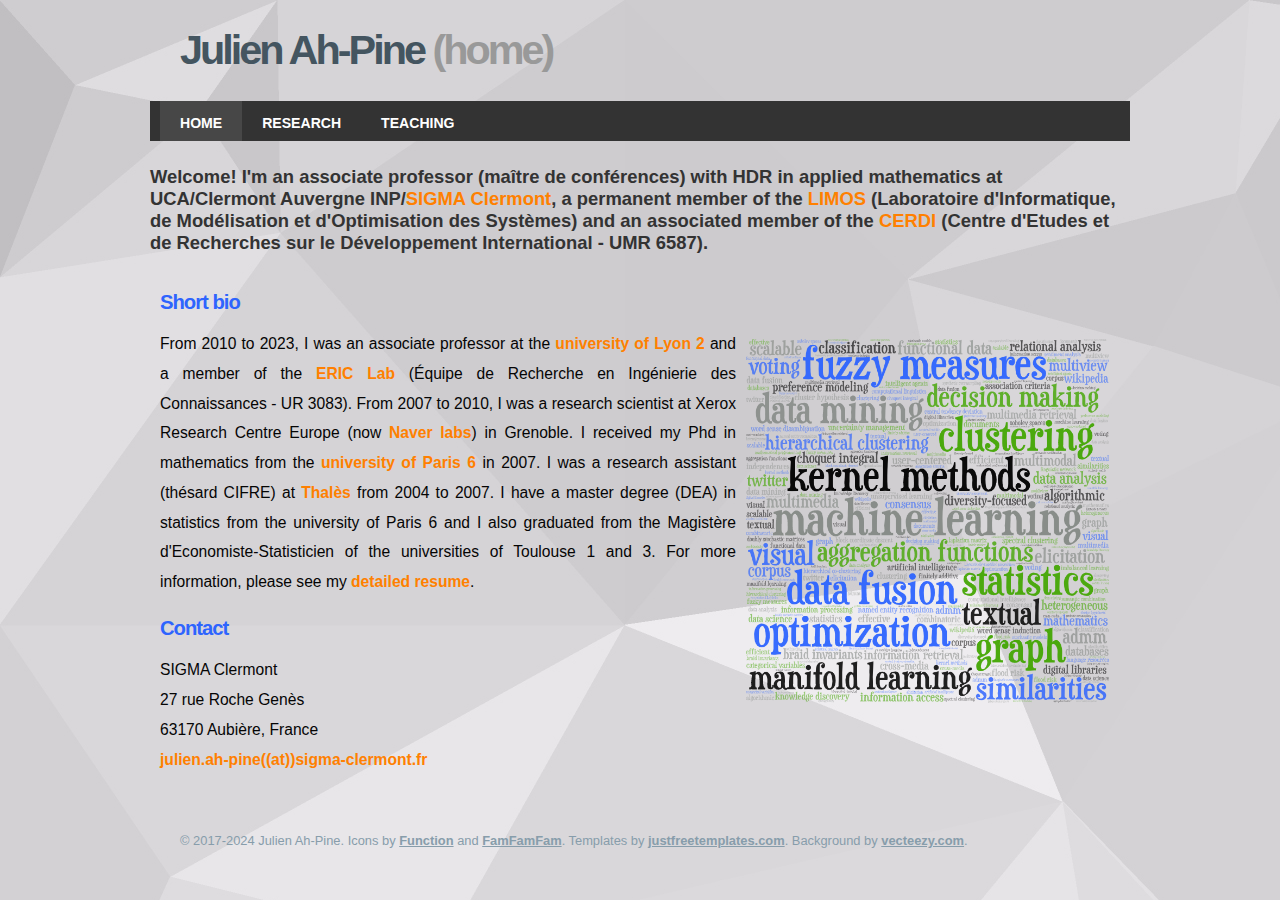
<file: index.html>
<!DOCTYPE html PUBLIC "-//W3C//DTD XHTML 1.0 Transitional//EN" "http://www.w3.org/TR/xhtml1/DTD/xhtml1-transitional.dtd">
<html xmlns="http://www.w3.org/1999/xhtml">
  <head>
    <meta name="google-site-verification" content="fY8pixaKPYnq1qAbU6raE7SfoUS3ZgQ4V01_plZ70og" />	
    <meta http-equiv="Content-Type" content="text/html; charset=utf-8" />
    <title>Julien Ah-Pine (home)</title>
    <link rel="stylesheet" href="styles.css" type="text/css" />
  </head>
  <body>
    <div id="wrap">
      <div id="header">			
	<h1><a>Julien Ah-Pine <span>(home)</span></a></h1>
	<div class="clear"></div>
      </div>

      <div id="navigation">
	<div class="inner-navigation">
	  <ul>
	    <!-- top navigation use selected class for selected item -->
	    <li class="selected"><a href="index.html">Home</a></li>
	    <li><a href="recherche.html">Research</a></li>
	    <li><a href="enseignement.html">Teaching</a></li>
	  </ul>
	</div>
      </div>
      
      <div id="content">
	<p></p>
	<h4>Welcome! I'm an associate professor (maître de conférences) with HDR in applied mathematics at UCA/Clermont Auvergne INP/<a href="https://www.sigma-clermont.fr/">SIGMA Clermont</a>, a permanent member of the <a href="https://limos.fr/">LIMOS</a> (Laboratoire d'Informatique, de Modélisation et d'Optimisation des Systèmes) and an associated member of the <a href="https://cerdi.uca.fr/">CERDI</a> (Centre d'Etudes et de Recherches sur le Développement International - UMR 6587).
	</h4>	
	<div id="page">
	  <h2>Short bio</h2>
	  <p><img src="images/jap_wordart_duality_quatro.png"; style="float: right"; height="50%"; width="40%";>
From 2010 to 2023, I was an associate professor at the <a href="http://www.univ-lyon2.fr/">university of Lyon 2</a> and a member of the <a href="https://eric.msh-lse.fr/">ERIC Lab</a> (Équipe de Recherche en Ingénierie des Connaissances - UR 3083). From 2007 to 2010, I was a research scientist at Xerox Research Centre Europe (now <a href="https://europe.naverlabs.com/">Naver labs</a>) in Grenoble. I received my Phd in mathematics from the <a href="http://www.ed386.upmc.fr/fr/index.html">university of Paris 6</a> in 2007. I was a research assistant (thésard CIFRE) at <a href="https://www.thalesgroup.com/en/worldwide/research-development">Thalès</a> from 2004 to 2007. 
	      I have a master degree (DEA) in statistics from the university of Paris 6 and I also graduated from the Magistère d'Economiste-Statisticien of the universities of Toulouse 1 and 3. For more information, please see my <a href="autre/cv_julien_ah-pine_en.pdf">detailed resume</a>.
	    </p>
	  <p></p>

	  <h2>Contact</h2>
	  <p>
	    SIGMA Clermont<br/>
	    27 rue Roche Genès<br/> 
	    63170 Aubière, France
	    <br/>
	    <a href="mailto:julien.ah-pine((at))sigma-clermont.fr">julien.ah-pine((at))sigma-clermont.fr</a>

	  </p>	
	</div>
      </div>
      <!-- start footer -->
      <div class="footer">
	<p>&copy; 2017-2024 Julien Ah-Pine. Icons by <a href="http://wefunction.com/2008/07/function-free-icon-set/">Function</a> and <a href="http://www.famfamfam.com">FamFamFam</a>. Templates by <a href="http://www.justfreetemplates.com">justfreetemplates.com</a>. Background by <a href="https://www.vecteezy.com/">vecteezy.com</a>.
	  <!-- <a href="http://validator.w3.org/check/referer" title="valid XHTML">XHTML</a> | <a href="http://jigsaw.w3.org/css-validator/check/referer" title="valid CSS">CSS</a> -->
	</p>
      </div>
      <!-- end footer -->
    </div>
  </body>
</html>
</file>
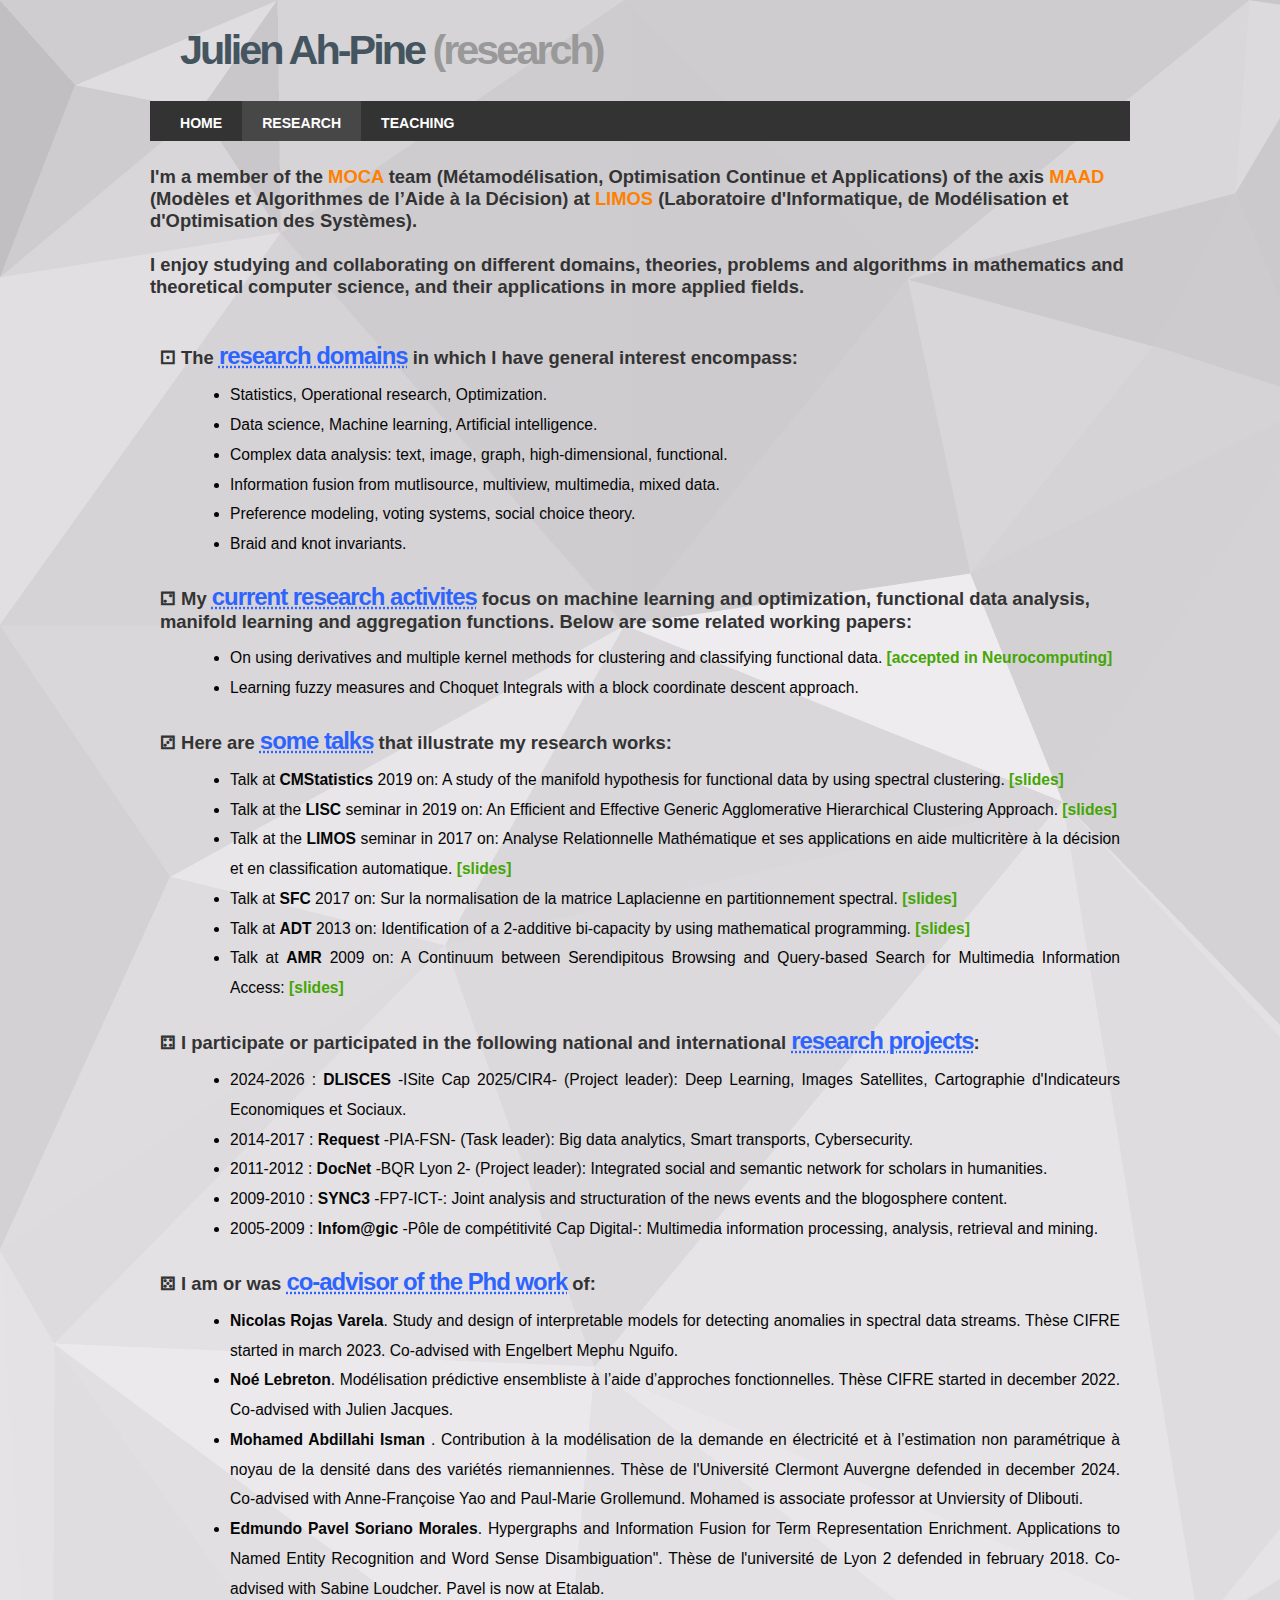
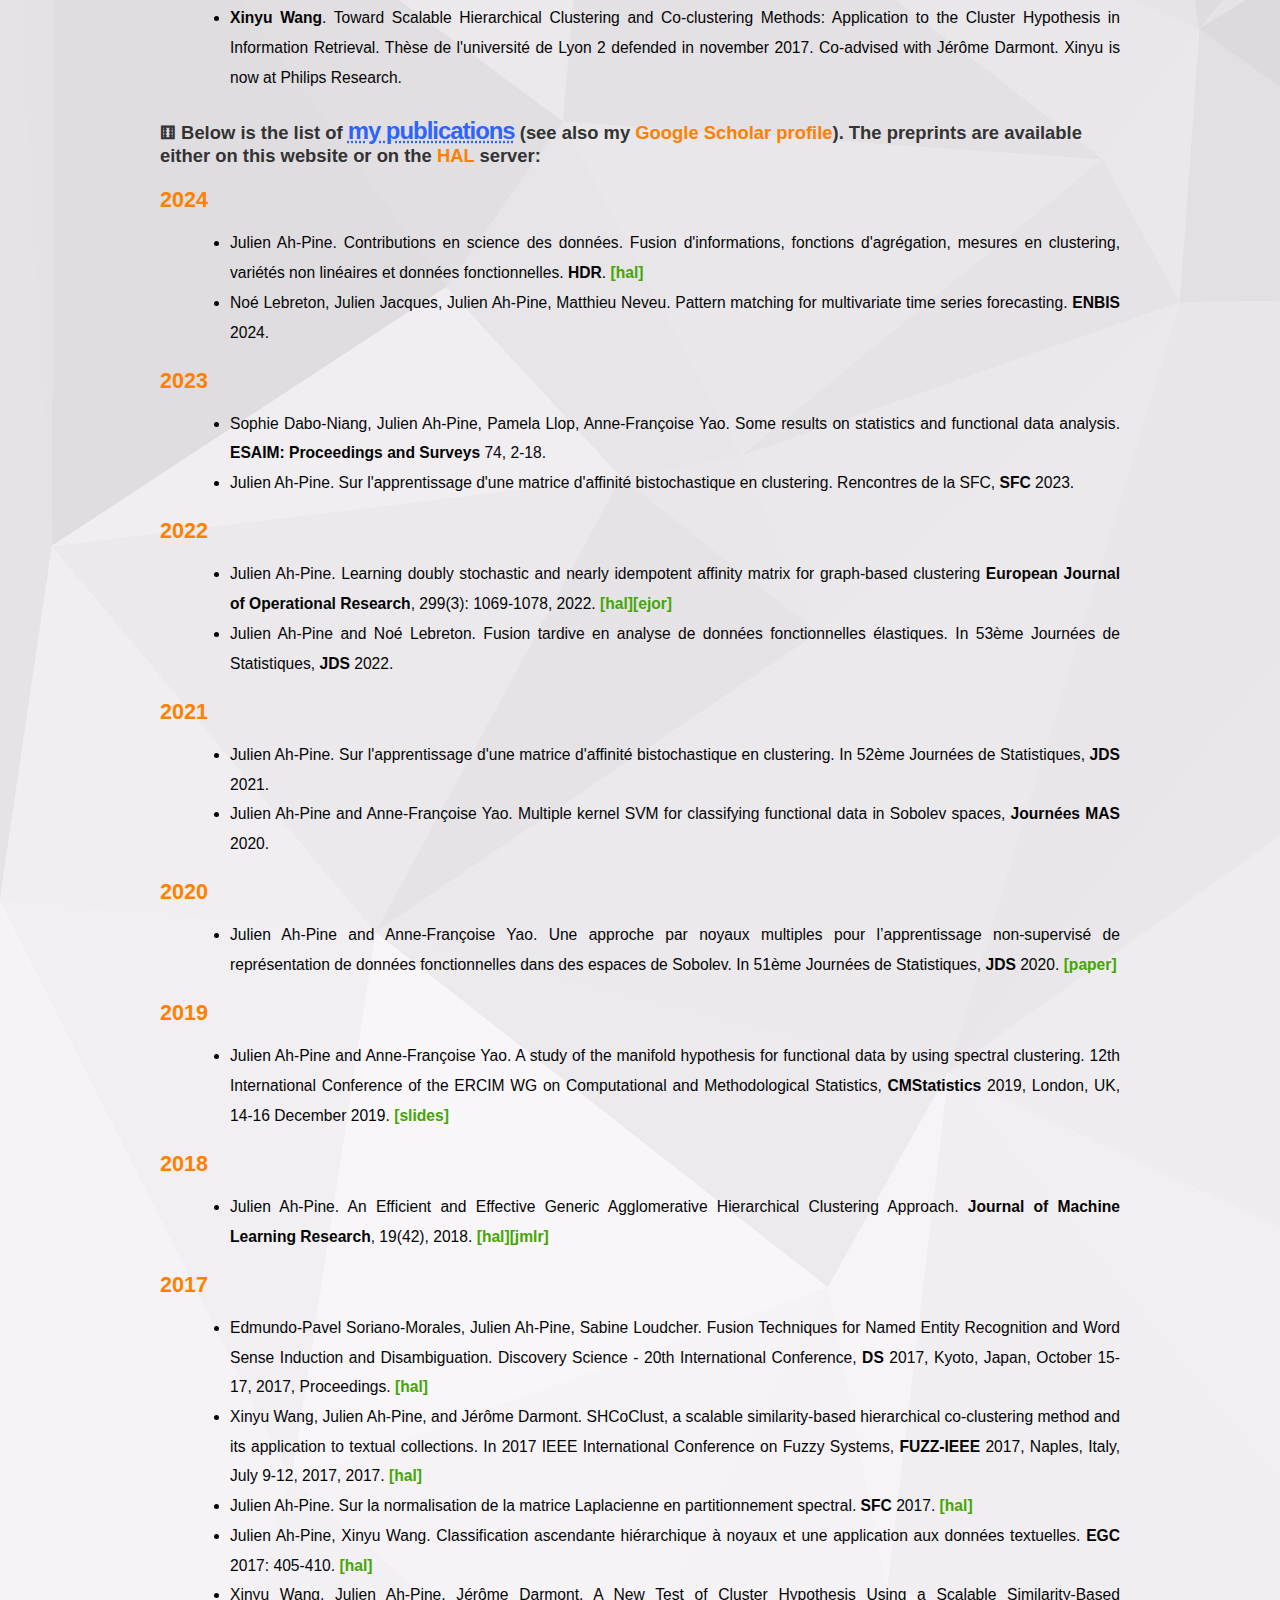
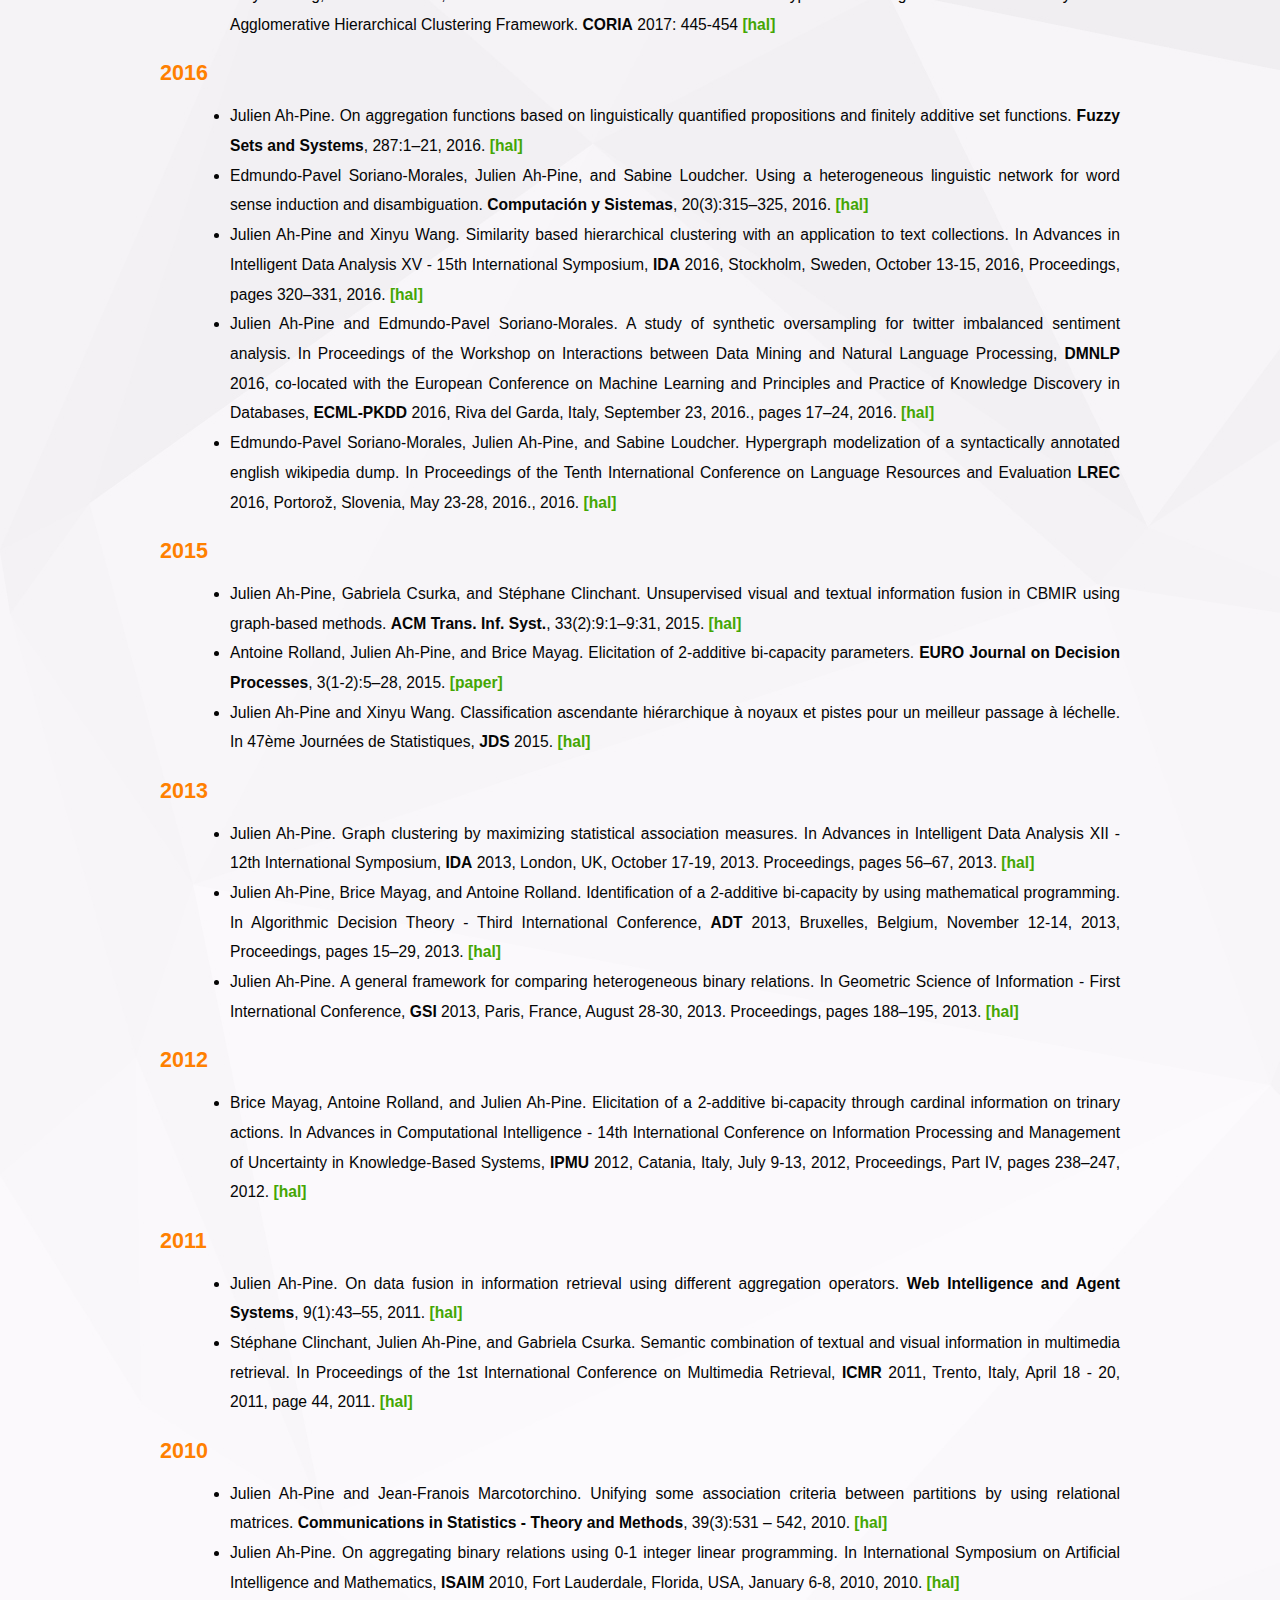
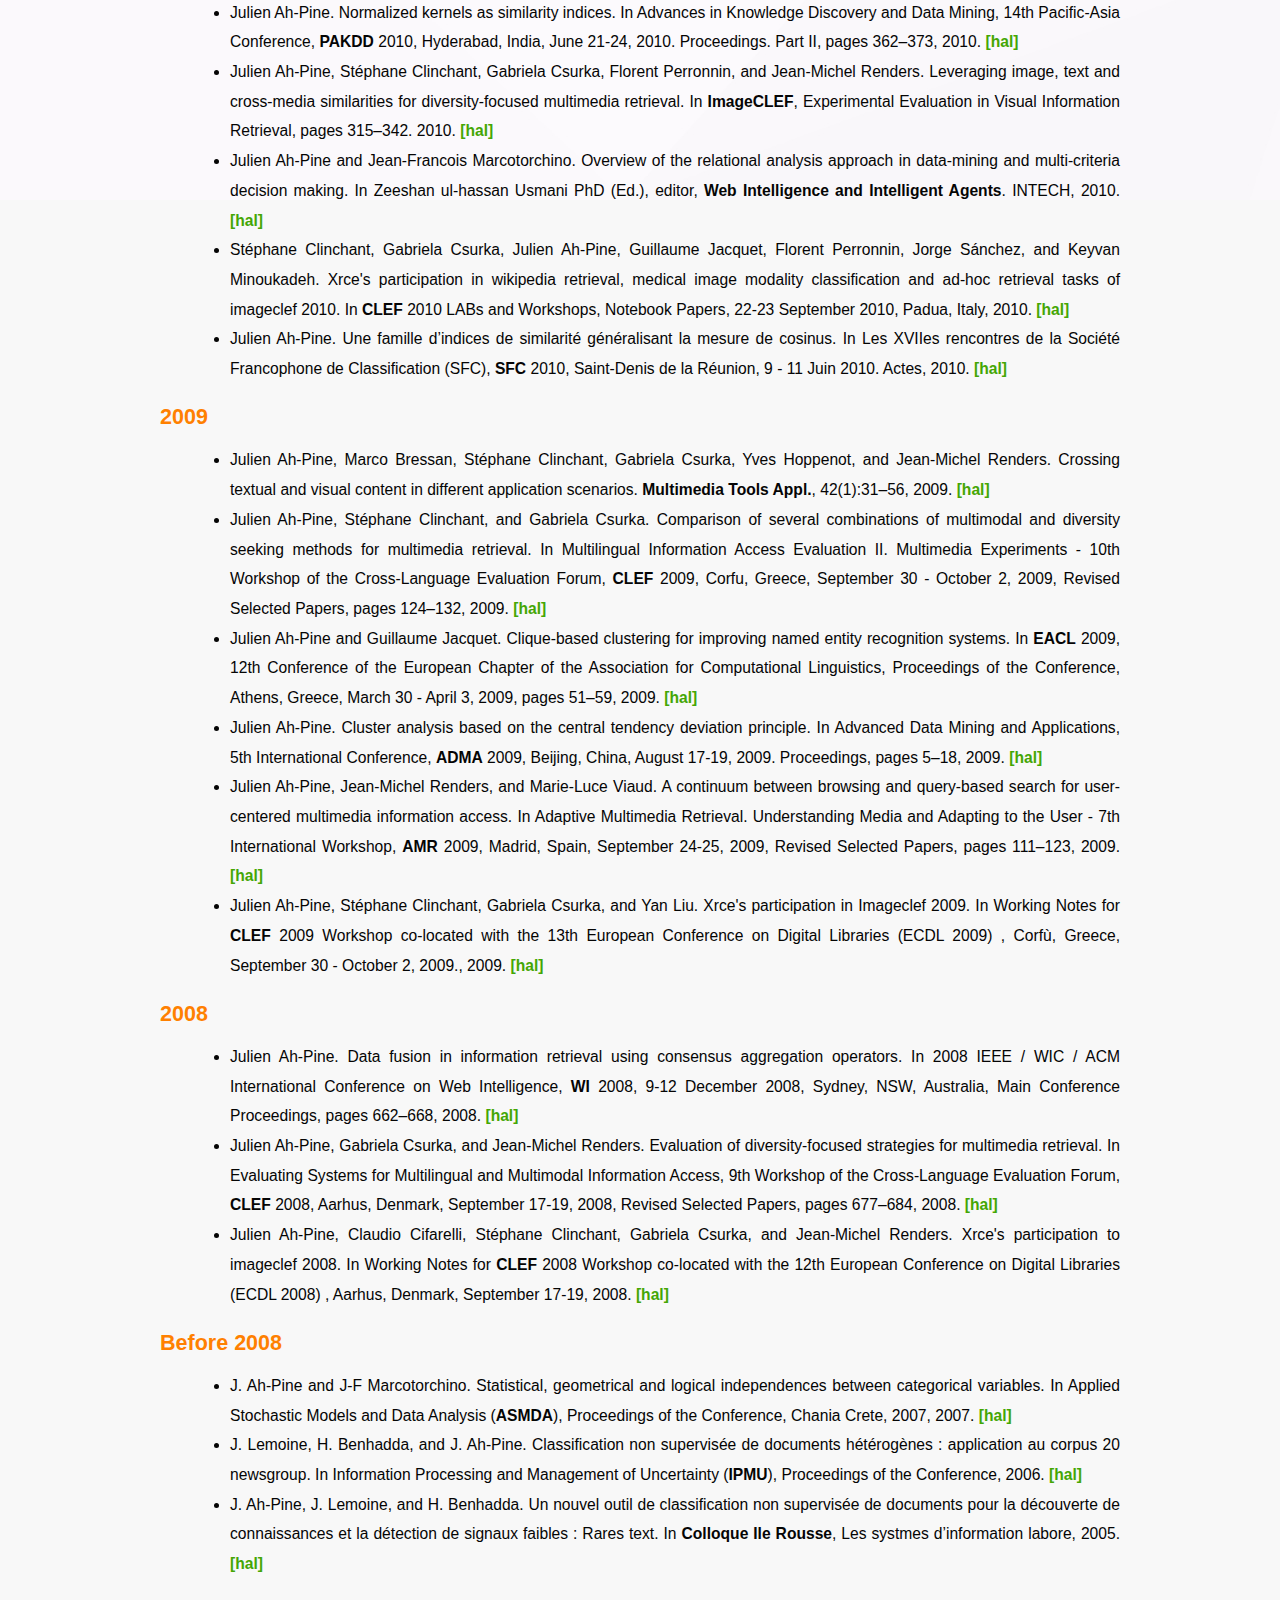
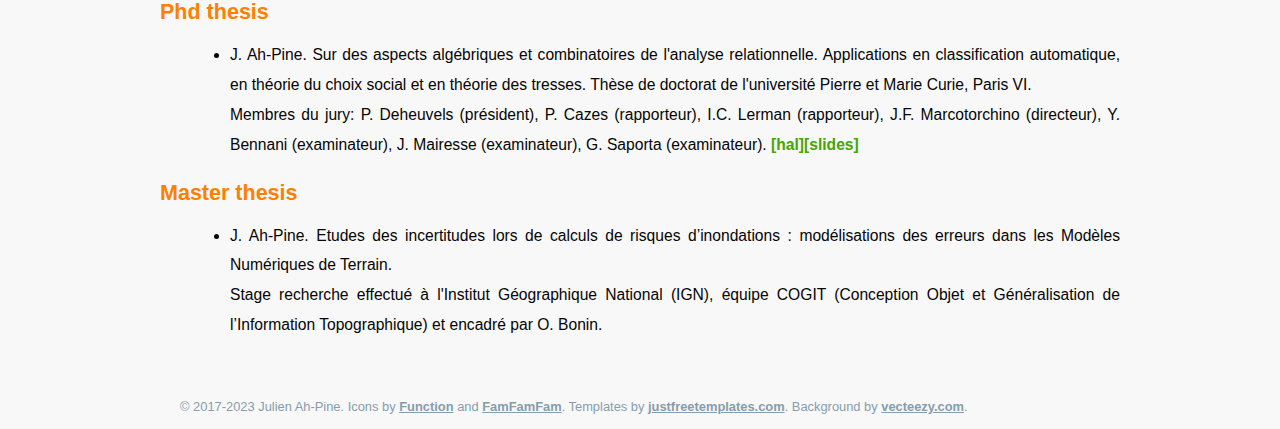
<file: recherche.html>
<!DOCTYPE html PUBLIC "-//W3C//DTD XHTML 1.0 Transitional//EN" "http://www.w3.org/TR/xhtml1/DTD/xhtml1-transitional.dtd">
<html xmlns="http://www.w3.org/1999/xhtml">
  <head>
    <meta http-equiv="Content-Type" content="text/html; charset=utf-8" />
    <title>Julien Ah-Pine (research)</title>
    <link rel="stylesheet" href="styles.css" type="text/css" />
  </head>
  <body>
    <div id="wrap">
      <div id="header">			
	<h1><a>Julien Ah-Pine <span>(research)</span></a></h1>	
	<div class="clear"></div>
      </div>

      <div id="navigation">
	<div class="inner-navigation">
	  <ul>
	    <!-- top navigation use selected class for selected item -->
	    <li><a href="index.html">Home</a></li>
	    <li class="selected"><a href="recherche.html">Research</a></li>
	    <li><a href="enseignement.html">Teaching</a></li>
	  </ul>
	</div>
      </div>
      
      <div id="content">
	<h4>I'm a member of the <a href="https://limos.fr/themes/7">MOCA</a> team (Métamodélisation, Optimisation Continue et Applications) of the axis <a href="https://limos.fr/AxeMaad">MAAD</a> (Modèles et Algorithmes de l’Aide à la Décision) at <a href="https://limos.fr/">LIMOS</a> (Laboratoire d'Informatique, de Modélisation et d'Optimisation des Systèmes).
<br/><br/> 
I enjoy studying and collaborating on different domains, theories, problems and algorithms in mathematics and theoretical computer science, and their applications in more applied fields.  
	</h4>

	<div id="page">	  
	  <h4>&#9856; The <span>research domains</span> in which I have general interest encompass:</h4>
	  <!-- <a id="res_interests"><h2>Research interests</h2></a> -->
	  <ul>
	    <li>
	      Statistics, Operational research, Optimization.
	    </li>
	    <li>
	      Data science, Machine learning, Artificial intelligence.
	    </li>
	    <li>
	      Complex data analysis: text, image, graph, high-dimensional, functional.
	    </li>
	    <li>
	      Information fusion from mutlisource, multiview, multimedia, mixed data.   
	    </li>
	    <li>
	      Preference modeling, voting systems, social choice theory.
	    </li>
	    <li>
	      Braid and knot invariants.
	    </li>
	  </ul>

	  <h4>&#9857; My <span>current research activites</span> focus on machine learning and optimization, functional data analysis, manifold learning and aggregation functions. Below are some related working papers:</h4>
	  <ul>
	    <!-- <li> -->
	    <!--   Learning Doubly Stochastic and Nearly Idempotent Affinity Matrix for Graph-Based Clustering. <a href="papers/paper-dsni-rev_1.pdf">[preprint]</a> -->
	    <!-- </li> -->
	    <li>
	      On using derivatives and multiple kernel methods for clustering and
classifying functional data. <a href="articles/draft-mult_kernel_fdc-revised_2.pdf">[accepted in Neurocomputing]</a>
	    </li>
	    <li>
	      Learning fuzzy measures and Choquet Integrals with a block coordinate descent approach.
	    </li>
	  </ul>

	<h4>&#9858 Here are <span>some talks</span> that illustrate my research works:</h4>
	  <ul>
	    <li>
	      Talk at <b>CMStatistics</b> 2019 on: A study of the manifold hypothesis for functional data by using spectral clustering. <a href="talks/pres_jap-ercim_19.pdf">[slides]</a>
	    </li>
	    <li>
	      Talk at the <b>LISC</b> seminar in 2019 on: An Efficient and Effective Generic Agglomerative Hierarchical Clustering Approach. <a href="talks/seminaire_lisc.pdf">[slides]</a>
	    </li>
	    <li>
	      Talk at the <b>LIMOS</b> seminar in 2017 on: Analyse Relationnelle Mathématique et ses applications en aide multicritère à la décision et en classification automatique. <a href="talks/pres_limos.pdf">[slides]</a>
	    </li>
	    <li>
	      Talk at <b>SFC</b> 2017 on: Sur la normalisation de la matrice Laplacienne en partitionnement spectral. <a href="talks/pres_jap-sfc_17.pdf">[slides]</a>
	    </li>
	    <li>
	      Talk at <b>ADT</b> 2013 on: Identification of a 2-additive bi-capacity by using mathematical programming. <a href="talks/slides_ah-pine_mayag_rolland-adt_13.pdf">[slides]</a>
	    </li>
	    <li>
	      Talk at <b>AMR</b> 2009 on: A Continuum between Serendipitous Browsing
and Query-based Search for Multimedia Information Access: <a href="talks/pres_mm_info_seeking_amr09.pdf">[slides]</a>
	    </li>
	  </ul>
	</h4>

	  <h4>&#9859; I participate or participated in the following national and international <span> research projects</span>:</h4>
	  <ul>
	    <li>
	      2024-2026 : <b>DLISCES</b> -ISite Cap 2025/CIR4- (Project leader): Deep Learning, Images Satellites, Cartographie d'Indicateurs Economiques et Sociaux.
	    </li>
	    <li>
	      2014-2017 : <b>Request</b> -PIA-FSN- (Task leader): Big data analytics, Smart transports, Cybersecurity.
	    </li>
	    <li>
	      2011-2012 : <b>DocNet</b> -BQR Lyon 2- (Project leader): Integrated social and semantic network for scholars in humanities.
	    </li>
	    <li>
	      2009-2010 : <b>SYNC3</b> -FP7-ICT-: Joint analysis and structuration of the news events and the blogosphere content. 
	    </li> 
	    <li>
	      2005-2009 : <b>Infom@gic</b> -Pôle de compétitivité Cap Digital-: Multimedia information processing, analysis, retrieval and mining.
	    </li>
	  </ul>

	  <h4>&#9860; I am or was <span>co-advisor of the Phd work</span> of:</h4>
	  <ul>
	    <li>
	      <b>Nicolas Rojas Varela</b>. Study and design of interpretable models for detecting anomalies in spectral data streams. Thèse CIFRE started in march 2023. Co-advised with Engelbert Mephu Nguifo.  
	    </li>
	    <li>
	      <b>Noé Lebreton</b>. Modélisation prédictive ensembliste à l’aide d’approches fonctionnelles. Thèse CIFRE started in december 2022. Co-advised with Julien Jacques.  
	    </li>
 	    <li>
	      <b>Mohamed Abdillahi Isman </b>. Contribution à la modélisation de la demande en électricité et à l’estimation non paramétrique à noyau de la densité dans des variétés riemanniennes. Thèse de l'Université Clermont Auvergne defended in december 2024. Co-advised with Anne-Françoise Yao and Paul-Marie Grollemund. Mohamed is associate professor at Unviersity of Dlibouti. 
	    </li>
	    <li>
	      <b>Edmundo Pavel Soriano Morales</b>. Hypergraphs and Information Fusion for Term Representation Enrichment. Applications to Named Entity Recognition and Word Sense Disambiguation". Thèse de l'université de Lyon 2 defended in february 2018. Co-advised with Sabine Loudcher. Pavel is now at Etalab.  
	    </li>
	    <li>
	      <b>Xinyu Wang</b>. Toward Scalable Hierarchical Clustering and Co-clustering Methods: Application to the Cluster Hypothesis in Information Retrieval. Thèse de l'université de Lyon 2 defended in november 2017. Co-advised with Jérôme Darmont. Xinyu is now at Philips Research.
	    </li>
	  </ul>
	<p></p>
	  <h4>&#9861; Below is the list of <span>my publications</span> (see also my <a href="https://scholar.google.com/citations?hl=fr&user=4_QqcmcAAAAJ">Google Scholar profile</a>). The preprints are available either on this website or on the <a href="https://hal.archives-ouvertes.fr/search/index/?q=%2A&authIdHal_s=julien-ah-pine">HAL</a> server:</h4>
	  <h3><a>2024</a></h3>
	  <ul>
	    <li>
		Julien Ah-Pine. Contributions en science des données. Fusion d'informations, fonctions d'agrégation, mesures en clustering, variétés non linéaires et données fonctionnelles. <b>HDR</b>. <a href="https://hal.science/tel-04645587v1">[hal]</a>
	    </li>
	    <li>
		Noé Lebreton, Julien Jacques, Julien Ah-Pine, Matthieu Neveu. Pattern matching for multivariate time series forecasting. <b>ENBIS</b> 2024.
	    </li>
	  </ul>
	  <h3><a>2023</a></h3>
	  <ul>
	    <li>
		Sophie Dabo-Niang, Julien Ah-Pine, Pamela Llop, Anne-Françoise Yao. Some results on statistics and functional data analysis. <b>ESAIM: Proceedings and Surveys</b> 74, 2-18.
	    </li>
	    <li>
		Julien Ah-Pine. Sur l'apprentissage d'une matrice d'affinité bistochastique en clustering. Rencontres de la SFC, <b>SFC</b> 2023.
	    </li>
	  </ul>
	  <h3><a>2022</a></h3>
	  <ul>
	    <li>
		Julien Ah-Pine. Learning doubly stochastic and nearly idempotent affinity matrix for graph-based clustering <b>European Journal of Operational Research</b>, 299(3): 1069-1078, 2022.
	      <a href="https://hal.archives-ouvertes.fr/hal-03539972">[hal]</a><a href="https://www.sciencedirect.com/science/article/abs/pii/S0377221721010900?via%3Dihub">[ejor]</a>
	    </li>
	    <li>
		Julien Ah-Pine and Noé Lebreton. Fusion tardive en analyse de données fonctionnelles élastiques. In 53ème Journées de Statistiques, <b>JDS</b> 2022.
	    </li>
	  </ul>
	  <h3><a>2021</a></h3>
	  <ul>
	    <li>Julien Ah-Pine. Sur l'apprentissage d'une matrice d'affinité bistochastique en clustering. In 52ème Journées de Statistiques, <b>JDS</b> 2021.
	    </li>
	    <li>
	      Julien Ah-Pine and Anne-Françoise Yao. Multiple kernel SVM for classifying functional data in
Sobolev spaces, <b>Journées MAS</b> 2020.
	    </li>
	  </ul>
	  <h3><a>2020</a></h3>
	  <ul>
	    <li>Julien Ah-Pine and Anne-Françoise Yao. Une approche par noyaux multiples pour l’apprentissage non-supervisé de représentation de données fonctionnelles dans des espaces de Sobolev. In 51ème Journées de Statistiques, <b>JDS</b> 2020.
	      <a href="papers/paper-jds_20.pdf">[paper]</a>
	      
	    </li>
	  </ul>
	  <h3><a>2019</a></h3>
	  <ul>
	    <li>Julien Ah-Pine and Anne-Françoise Yao. A study of the manifold hypothesis for functional data by using spectral clustering.  12th International Conference of the ERCIM WG on Computational and Methodological Statistics, <b>CMStatistics</b> 2019, London, UK, 14-16 December 2019.
	      <a href="talks/pres_jap-ercim_19.pdf">[slides]</a>
	    </li>
	  </ul>
	  <h3><a>2018</a></h3>
	  <ul>
	    <li>Julien Ah-Pine.  An Efficient and Effective Generic Agglomerative Hierarchical Clustering Approach. <b>Journal of Machine Learning Research</b>, 19(42), 2018.
	      <a href="https://hal.archives-ouvertes.fr/hal-01981827">[hal]</a><a href="http://www.jmlr.org/papers/v19/18-117.html">[jmlr]</a>
	    </li>
	  </ul>
	  <h3><a>2017</a></h3>
	  <ul>
	    <li>Edmundo-Pavel Soriano-Morales, Julien Ah-Pine, Sabine Loudcher. Fusion Techniques for Named Entity Recognition and Word Sense Induction and Disambiguation. Discovery Science - 20th International Conference, <b>DS</b> 2017, Kyoto, Japan, October 15-17, 2017, Proceedings.
	      <a href="https://hal.archives-ouvertes.fr/hal-01981773">[hal]</a>
	    </li>
	    <li>Xinyu Wang, Julien Ah-Pine, and Jérôme Darmont. SHCoClust, a scalable similarity-based hierarchical co-clustering method and its application to textual collections. In 2017 IEEE International Conference on Fuzzy Systems, <b>FUZZ-IEEE</b> 2017, Naples, Italy, July 9-12, 2017, 2017.
	      <a href="https://hal.archives-ouvertes.fr/hal-01504986v1">[hal]</a>
	    </li>
	    <li>
	      Julien Ah-Pine. Sur la normalisation de la matrice Laplacienne en partitionnement spectral. <b>SFC</b> 2017.
	      <a href="https://hal.archives-ouvertes.fr/hal-01981818">[hal]</a>
	    </li>
	    <li>
	      Julien Ah-Pine, Xinyu Wang. Classification ascendante hiérarchique à noyaux et une application aux données textuelles. <b>EGC</b> 2017: 405-410.
	      <a href="https://hal.archives-ouvertes.fr/hal-01525446v1">[hal]</a>
	    </li>
	    <li>
	      Xinyu Wang, Julien Ah-Pine, Jérôme Darmont. A New Test of Cluster Hypothesis Using a Scalable Similarity-Based Agglomerative Hierarchical Clustering Framework. <b>CORIA</b> 2017: 445-454
	      <a href="https://hal.archives-ouvertes.fr/hal-01504961v1">[hal]</a>
	    </li>
	  </ul>

	  <h3><a>2016</a></h3>
	  <ul>
	    <li>
	      Julien Ah-Pine. On aggregation functions based on linguistically quantified propositions and finitely additive set functions. <b>Fuzzy Sets and Systems</b>, 287:1–21, 2016.
	      <a href="https://hal.archives-ouvertes.fr/hal-01504669v1">[hal]</a>
	    </li>
	    <li>
	      Edmundo-Pavel Soriano-Morales, Julien Ah-Pine, and Sabine Loudcher. Using a heterogeneous linguistic network for word sense induction and disambiguation. <b>Computación y Sistemas</b>, 20(3):315–325, 2016.
	      <a href="">[hal]</a>
	    </li>
	    <li>
	      Julien Ah-Pine and Xinyu Wang. Similarity based hierarchical clustering with an application to text collections. In Advances in Intelligent Data Analysis XV - 15th International Symposium, <b>IDA</b> 2016, Stockholm, Sweden, October 13-15, 2016, Proceedings, pages 320–331, 2016.	  
	      <a href="https://hal.archives-ouvertes.fr/hal-01504678v1">[hal]</a>
	    </li>
	    <li>
	      Julien Ah-Pine and Edmundo-Pavel Soriano-Morales. A study of synthetic oversampling for twitter imbalanced sentiment analysis. In Proceedings of the Workshop on Interactions between Data Mining and Natural Language Processing, <b>DMNLP</b> 2016, co-located with the European Conference on Machine Learning and Principles and Practice of Knowledge Discovery in Databases, <b>ECML-PKDD</b> 2016, Riva del Garda, Italy, September 23, 2016., pages 17–24, 2016.
	      <a href="https://hal.archives-ouvertes.fr/hal-01504684v1">[hal]</a>
	    </li>
	    <li>
	      Edmundo-Pavel Soriano-Morales, Julien Ah-Pine, and Sabine Loudcher. Hypergraph modelization of a syntactically annotated english wikipedia dump. In Proceedings of the Tenth International Conference on Language Resources and Evaluation <b>LREC</b> 2016, Portorož, Slovenia, May 23-28, 2016., 2016.
	      <a href="https://hal.archives-ouvertes.fr/halshs-01384647v1">[hal]</a>
	    </li>
	  </ul>
	  <h3><a>2015</a></h3>
	  <ul>
	    <li>
	      Julien Ah-Pine, Gabriela Csurka, and Stéphane Clinchant. Unsupervised visual and textual information fusion in CBMIR using graph-based methods. <b>ACM Trans. Inf. Syst.</b>, 33(2):9:1–9:31, 2015.
	      <a href="https://hal.archives-ouvertes.fr/hal-01504636v1">[hal]</a>
	    </li>
	    <li>
	      Antoine Rolland, Julien Ah-Pine, and Brice Mayag. Elicitation of 2-additive bi-capacity parameters. <b>EURO Journal on Decision Processes</b>, 3(1-2):5–28, 2015.
	      <a href="papers/ejdp_15.pdf">[paper]</a>
	    </li>
	    <li>
	      Julien Ah-Pine and Xinyu Wang. Classification ascendante hiérarchique à noyaux et pistes pour un meilleur passage à léchelle. In 47ème Journées de Statistiques, <b>JDS</b> 2015.
	      <a href="https://hal.archives-ouvertes.fr/hal-01504642v1">[hal]</a>
	    </li>
	  </ul>
	  <h3><a>2013</a></h3>
	  <ul>
	    <li>
	      Julien Ah-Pine. Graph clustering by maximizing statistical association measures. In Advances in Intelligent Data Analysis XII - 12th International Symposium, <b>IDA</b> 2013, London, UK, October 17-19, 2013. Proceedings, pages 56–67, 2013.
	      <a href="https://hal.archives-ouvertes.fr/hal-01504625v1">[hal]</a>
	    </li>
	    <li>
	      Julien Ah-Pine, Brice Mayag, and Antoine Rolland. Identification of a 2-additive bi-capacity by using mathematical programming. In Algorithmic Decision Theory - Third International Conference, <b>ADT</b> 2013, Bruxelles, Belgium, November 12-14, 2013, Proceedings, pages 15–29, 2013.
	      <a href="https://hal.archives-ouvertes.fr/hal-01504630v1">[hal]</a>
	    </li>
	    <li>
	      Julien Ah-Pine. A general framework for comparing heterogeneous binary relations. In Geometric Science of Information - First International Conference, <b>GSI</b> 2013, Paris, France, August 28-30, 2013. Proceedings, pages 188–195, 2013.
	      <a href="https://hal.archives-ouvertes.fr/hal-01504620v1">[hal]</a>
	    </li>
	  </ul>

	  <h3><a>2012</a></h3>
	  <ul>
	    <li>
	      Brice Mayag, Antoine Rolland, and Julien Ah-Pine. Elicitation of a 2-additive bi-capacity through cardinal information on trinary actions. In Advances in Computational Intelligence - 14th International Conference on Information Processing and Management of Uncertainty in Knowledge-Based Systems, <b>IPMU</b> 2012, Catania, Italy, July 9-13, 2012, Proceedings, Part IV, pages 238–247, 2012.
	      <a href="https://hal.archives-ouvertes.fr/hal-01291897v1">[hal]</a>
	    </li>
	  </ul>

	  <h3><a>2011</a></h3>
	  <ul>
	    <li>
	      Julien Ah-Pine. On data fusion in information retrieval using different aggregation operators. <b>Web Intelligence and Agent Systems</b>, 9(1):43–55, 2011.
	      <a href="https://hal.archives-ouvertes.fr/hal-01504580v1">[hal]</a>
	    </li>
	    <li>
	      Stéphane Clinchant, Julien Ah-Pine, and Gabriela Csurka. Semantic combination of textual and visual information in multimedia retrieval. In Proceedings of the 1st International Conference on Multimedia Retrieval, <b>ICMR</b> 2011, Trento, Italy, April 18 - 20, 2011, page 44, 2011.
	      <a href="https://hal.archives-ouvertes.fr/hal-01504613v1">[hal]</a>
	    </li>
	  </ul>	

	  <h3><a>2010</a></h3>
	  <ul>
	    <li>
	      Julien Ah-Pine and Jean-Franois Marcotorchino. Unifying some association criteria between partitions by using relational matrices. <b>Communications in Statistics - Theory and Methods</b>, 39(3):531 – 542, 2010.
	      <a href="https://hal.archives-ouvertes.fr/hal-01504452v1">[hal]</a>
	    </li>
	    <li>
	      Julien Ah-Pine. On aggregating binary relations using 0-1 integer linear programming. In International Symposium on Artificial Intelligence and Mathematics, <b>ISAIM</b> 2010, Fort Lauderdale, Florida, USA, January 6-8, 2010, 2010.
	      <a href="https://hal.archives-ouvertes.fr/hal-00523138v1">[hal]</a>
	    </li>
	    <li>
	      Julien Ah-Pine. Normalized kernels as similarity indices. In Advances in Knowledge Discovery and Data Mining, 14th Pacific-Asia Conference, <b>PAKDD</b> 2010, Hyderabad, India, June 21-24, 2010. Proceedings. Part II, pages 362–373, 2010.
	      <a href="https://hal.archives-ouvertes.fr/hal-01504523v1">[hal]</a>
	    </li>
	    <li>
	      Julien Ah-Pine, Stéphane Clinchant, Gabriela Csurka, Florent Perronnin, and Jean-Michel Renders. Leveraging image, text and cross-media similarities for diversity-focused multimedia retrieval. In <b>ImageCLEF</b>, Experimental Evaluation in Visual Information Retrieval, pages 315–342. 2010.
	      <a href="https://hal.archives-ouvertes.fr/hal-01504565v1">[hal]</a>
	    </li>
	    <li>
	      Julien Ah-Pine and Jean-Francois Marcotorchino. Overview of the relational analysis approach in data-mining and multi-criteria decision making. In Zeeshan ul-hassan Usmani PhD (Ed.), editor, <b>Web Intelligence and Intelligent Agents</b>. INTECH, 2010.
	      <a href="https://hal.archives-ouvertes.fr/hal-01504568v1">[hal]</a>
	    </li>
	    <li>
	      Stéphane Clinchant, Gabriela Csurka, Julien Ah-Pine, Guillaume Jacquet, Florent Perronnin, Jorge Sánchez, and Keyvan Minoukadeh. Xrce's participation in wikipedia retrieval, medical image modality classification and ad-hoc retrieval tasks of imageclef 2010. In <b>CLEF</b> 2010 LABs and Workshops, Notebook Papers, 22-23 September 2010, Padua, Italy, 2010.
	      <a href="https://hal.archives-ouvertes.fr/hal-01504546v1">[hal]</a>
	    </li>
	    <li>
	      Julien Ah-Pine. Une famille d’indices de similarité généralisant la mesure de cosinus. In Les XVIIes rencontres de la Société Francophone de Classification (SFC), <b>SFC</b> 2010, Saint-Denis de la Réunion, 9 - 11 Juin 2010. Actes, 2010.
	      <a href="https://hal.archives-ouvertes.fr/hal-01504528v1">[hal]</a>
	    </li>
	  </ul>

	  <h3><a>2009</a></h3>
	  <ul>
	    <li>
	      Julien Ah-Pine, Marco Bressan, Stéphane Clinchant, Gabriela Csurka, Yves Hoppenot, and Jean-Michel Renders. Crossing textual and visual content in different application scenarios. <b>Multimedia Tools Appl.</b>, 42(1):31–56, 2009.
	      <a href="">[hal]</a>
	    </li>
	    <li>
	      Julien Ah-Pine, Stéphane Clinchant, and Gabriela Csurka. Comparison of several combinations of multimodal and diversity seeking methods for multimedia retrieval. In Multilingual Information Access Evaluation II. Multimedia Experiments - 10th Workshop of the Cross-Language Evaluation Forum, <b>CLEF</b> 2009, Corfu, Greece, September 30 - October 2, 2009, Revised Selected Papers, pages 124–132, 2009.
	      <a href="https://hal.archives-ouvertes.fr/hal-01504499v1">[hal]</a>
	    </li>
	    <li>
	      Julien Ah-Pine and Guillaume Jacquet. Clique-based clustering for improving named entity recognition systems. In <b>EACL</b> 2009, 12th Conference of the European Chapter of the Association for Computational Linguistics, Proceedings of the Conference, Athens, Greece, March 30 - April 3, 2009, pages 51–59, 2009.
	      <a href="https://hal.archives-ouvertes.fr/hal-01504505v1">[hal]</a>
	    </li>
	    <li>
	      Julien Ah-Pine. Cluster analysis based on the central tendency deviation principle. In Advanced Data Mining and Applications, 5th International Conference, <b>ADMA</b> 2009, Beijing, China, August 17-19, 2009. Proceedings, pages 5–18, 2009.
	      <a href="https://hal.archives-ouvertes.fr/hal-01504464v1">[hal]</a>
	    </li>
	    <li>
	      Julien Ah-Pine, Jean-Michel Renders, and Marie-Luce Viaud. A continuum between browsing and query-based search for user-centered multimedia information access. In Adaptive Multimedia Retrieval. Understanding Media and Adapting to the User - 7th International Workshop, <b>AMR</b> 2009, Madrid, Spain, September 24-25, 2009, Revised Selected Papers, pages 111–123, 2009.
	      <a href="https://hal.archives-ouvertes.fr/hal-01504518v1">[hal]</a>
	    </li>
	    <li>
	      Julien Ah-Pine, Stéphane Clinchant, Gabriela Csurka, and Yan Liu. Xrce's participation in Imageclef 2009. In Working Notes for <b>CLEF</b> 2009 Workshop co-located with the 13th European Conference on Digital Libraries (ECDL 2009) , Corfù, Greece, September 30 - October 2, 2009., 2009.
	      <a href="https://hal.archives-ouvertes.fr/hal-01504487v1">[hal]</a>
	    </li>
	  </ul>
	  <h3><a>2008</a></h3>
	  <ul>
	    <li>
	      Julien Ah-Pine. Data fusion in information retrieval using consensus aggregation operators. In 2008 IEEE / WIC / ACM International Conference on Web Intelligence, <b>WI</b> 2008, 9-12 December 2008, Sydney, NSW, Australia, Main Conference Proceedings, pages 662–668, 2008.
	      <a href="https://hal.archives-ouvertes.fr/hal-01504437v1">[hal]</a>
	    </li>
	    <li>
	      Julien Ah-Pine, Gabriela Csurka, and Jean-Michel Renders. Evaluation of diversity-focused strategies for multimedia retrieval. In Evaluating Systems for Multilingual and Multimodal Information Access, 9th Workshop of the Cross-Language Evaluation Forum, <b>CLEF</b> 2008, Aarhus, Denmark, September 17-19, 2008, Revised Selected Papers, pages 677–684, 2008.
	      <a href="https://hal.archives-ouvertes.fr/hal-01504452v1">[hal]</a>
	    </li>
	    <li>
	      Julien Ah-Pine, Claudio Cifarelli, Stéphane Clinchant, Gabriela Csurka, and Jean-Michel Renders. Xrce's participation to imageclef 2008. In Working Notes for <b>CLEF</b> 2008 Workshop co-located with the 12th European Conference on Digital Libraries (ECDL 2008) , Aarhus, Denmark, September 17-19, 2008.
	      <a href="">[hal]</a>
	    </li>
	  </ul>

	  <h3><a>Before 2008</a></h3>
	  <ul>
	    <li>
	      J. Ah-Pine and J-F Marcotorchino. Statistical, geometrical and logical independences between categorical variables. In Applied Stochastic Models and Data Analysis (<b>ASMDA</b>), Proceedings of the Conference, Chania Crete, 2007, 2007.
	      <a href="https://hal.archives-ouvertes.fr/hal-01504424v1">[hal]</a>
	    </li>
	    <li>
	      J. Lemoine, H. Benhadda, and J. Ah-Pine. Classification non supervisée de documents hétérogènes : application au corpus 20 newsgroup. In Information Processing and Management of Uncertainty (<b>IPMU</b>), Proceedings of the Conference, 2006.
	      <a href="https://hal.archives-ouvertes.fr/hal-01504419v1">[hal]</a>
	    </li>
	    <li>
	      J. Ah-Pine, J. Lemoine, and H. Benhadda. Un nouvel outil de classification non supervisée de documents pour la découverte de connaissances et la détection de signaux faibles : Rares text. In <b>Colloque Ile Rousse</b>, Les systmes d’information labore, 2005.
	      <a href="https://hal.archives-ouvertes.fr/hal-01504411v1">[hal]</a>
	    </li>
	  </ul>

	  <h3><a>Phd thesis</a></h3>
	  <ul>
	    <li>
	      J. Ah-Pine. Sur des aspects algébriques et combinatoires de l'analyse relationnelle. Applications en classification automatique, en théorie du choix social et en théorie des tresses. Thèse de doctorat de l'université Pierre et Marie Curie, Paris VI.<br/>		
	      Membres du jury: P. Deheuvels (président), P. Cazes (rapporteur), I.C. Lerman (rapporteur), J.F. Marcotorchino (directeur), Y. Bennani (examinateur), J. Mairesse (examinateur), G. Saporta (examinateur).
	      <a href="https://hal.archives-ouvertes.fr/tel-01515257v1">[hal]</a><a href="talks/pres_soutenance.pdf">[slides]</a>
	    </li>
	  </ul>

	  <h3><a>Master thesis</a></h3>
	  <ul>
	    <li>
	      J. Ah-Pine. Etudes des incertitudes lors de calculs de risques d’inondations : modélisations des erreurs dans les Modèles Numériques de Terrain.<br/>		
	      Stage recherche effectué à l'Institut Géographique National (IGN), équipe COGIT (Conception Objet
et Généralisation de l’Information Topographique) et encadré par O. Bonin.
	    </li>
	  </ul>

	</div>
	<!-- end left hand main content -->
      </div>
      <!-- start footer -->
      <div class="footer">
	<p>&copy; 2017-2023 Julien Ah-Pine. Icons by <a href="http://wefunction.com/2008/07/function-free-icon-set/">Function</a> and <a href="http://www.famfamfam.com">FamFamFam</a>. Templates by <a href="http://www.justfreetemplates.com">justfreetemplates.com</a>. Background by <a href="https://www.vecteezy.com/">vecteezy.com</a>.
	  <!-- <a href="http://validator.w3.org/check/referer" title="valid XHTML">XHTML</a> | <a href="http://jigsaw.w3.org/css-validator/check/referer" title="valid CSS">CSS</a> -->
	</p>
      </div>
      <!-- end footer -->
    </div>
  </body>
</html>
</file>
<file: styles.css>
/* everything */
body {
    /* /\* background-color:#D2DADF; *\/ */
    background-image:url("images/poly-g-4-150(59).jpg"); 
    background-size:auto;
    background-repeat:no-repeat;
    /*background-color:#DCDCDC;*/
    background-color:#F8F8F8;
    font-family:Arial, Helvetica, sans-serif;
    font-size:1.15em;
    margin:0;
    padding:0;
}

/* default element styles */
ul, ol {
    margin:10px 0 35px 40px;
    /* margin:0; */
}
p, ul, ol, blockquote {
    font-size:0.85em;
    line-height:1.9em;
    text-align:justify;
    margin-bottom:20px;
    color:#050505;
}
a {
    /* color:#475864; */
    color:#FF8000;
    text-decoration:none;
    font-weight: bold;
}
a:hover{
    color:red;
    /* color:#44A604; */
    text-decoration:underline;
    /* font-weight: bold; */
}
img {
    border:none;
}
h1, h2, h4 {
    margin-bottom:10px;
    color:#333333;
}
h3 {
    color:#333333;
    margin-bottom:15px;
}
h5 {
    font-size:0.85em;
}
.clear {
    clear:both;
}

/* page wrapper */
div#wrap {
    max-width:980px;
    margin:0 auto;
    padding:0 5px;
}
div#header {
    padding:30px;
    /* background:transparent url('images/header-hilight.png') no-repeat scroll top left; */
}

/* header text */
div#header h1 {
    padding:0;
    margin:0;
    float:left;
}
div#header h1, div#header h1 a {
    color:#445560;
    border-bottom:none;
    font-size:1.5em;
    letter-spacing:-3px;
    line-height:1.0em;
    /* text-transform:lowercase; */
}
div#header h1 a span {
    color:#999999;
}

/* navigation menu */
div#navigation {
    height:40px;
    /* background:#333333 url('images/nav-left.png') no-repeat scroll top left; */    
    background:#333333;
}
div.inner-navigation {
    height:40px;
    /* background-image:url('images/nav-right.png'); */
    /* background-repeat:no-repeat; */
    /* background-position:top right; */
}
div#navigation ul {
    list-style:none;
    margin:0 10px; 
    padding:0;
    /* position:relative; */
    top:0;
}
div#navigation li a {
    display:block;
    float:left;
    color:#ffffff;
    border-bottom:none;
    height:24px;
    font-weight:bold;
    font-size:0.9em;
    text-transform:uppercase;
    padding:8px 20px 8px;
}
div#navigation li.selected a {
    /* background:#474747 url('images/nav-selected.png') no-repeat scroll bottom center; */
    background:#474747;
}

/* page content area */
div#content {  
    clear:both;
    /* padding:25px 10px 10px 10px; */
    padding:0;
}

/* main content area + page styles */
div#page {
    float:left;
    /* padding:10px 0 10px 20px; */
    padding:10px 10px;
    /* width:740px; */
    width:auto;
    /* color:#050505; */
    color:#0101DF;
    font-size:1.0em;
}
div#content h2 {
    letter-spacing:-1px;
    font-size:1.1em;
    /*color:#4D616D;*/
    color:#2E64FE;
    /*color:#0101DF;*/
}
div#content h2 span {
    letter-spacing:-1px;
    font-size:0.9em;
    color:#333333;
    text-decoration: underline dotted;    
}
div#content h4 span{
    letter-spacing:-1px;
    font-size:1.3em;
    color:#2E64FE;
    text-decoration: underline dotted;
    /*color:#0101DF;*/
}
div#content h1 {
    /* color:#474747; */
    color:#4D616D;
}
div#content span {
    letter-spacing:-1px;
    font-size:1.2em;
    color:#333333;
    text-decoration: underline dotted;    
    font-weight:bold;
}
div#page li a {
    /* color:#04B431; */
    color:#44A604;
    text-decoration:none;
    font-weight: bold;
}
div#page li a:hover{
    color:red;
    /* color:#44A604; */
    text-decoration:underline;
    /* font-weight: bold; */
}
div#content ul {
    margin:0 0 20px 30px;
}

/* footer styles */
div.footer {
    clear:both;
    /* background:#D2DADF url('images/footer-bg.png') repeat-x scroll top left; */
    padding:25px 30px 10px 30px;
    margin:0 auto;
}
div.footer p {
    margin:0;
    color:#879DAB;
    font-size:0.7em;
}
div.footer p a {
    color:#879DAB;
    border-bottom:none;
    text-decoration:underline;
}
</file>
